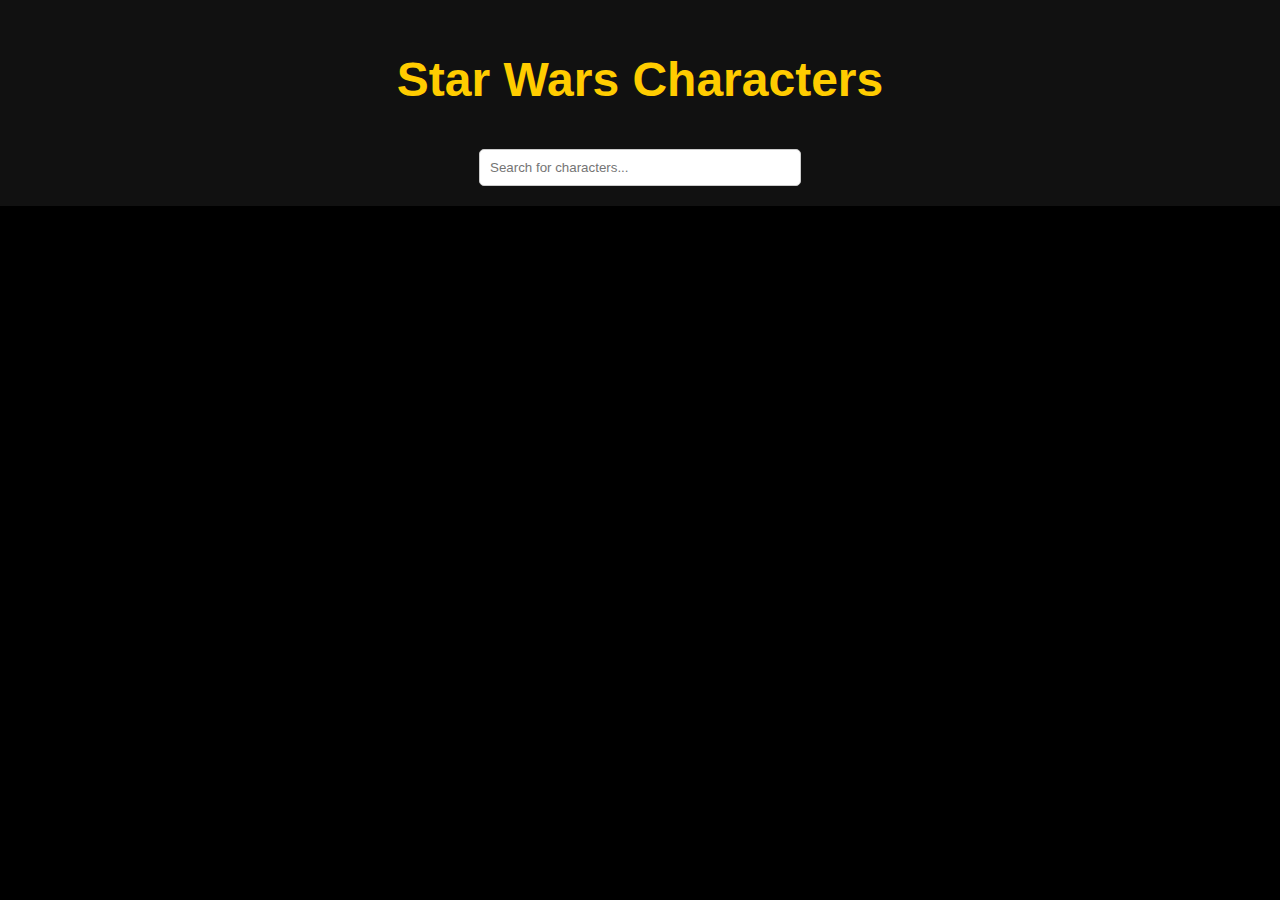
<file: index.html>
<!DOCTYPE html>
<html lang="en">
<head>
  <meta charset="UTF-8">
  <meta name="viewport" content="width=device-width, initial-scale=1.0">
  <title>Star Wars Characters</title>
  <link rel="stylesheet" href="style.css">
</head>
<body>
  <header>
    <h1>Star Wars Characters</h1>
    <input type="text" id="searchBar" placeholder="Search for characters...">
  </header>
  <main id="characterList"></main>
  <script src="script.js"></script>
</body>
</html>
</file>
<file: style.css>
body {
  font-family: Arial, sans-serif;
  margin: 0;
  padding: 0;
  background-color: #000; 
  color: #fff; 
}

header {
  text-align: center;
  padding: 20px;
  background-color: #111; 
  color: #ffcc00;
  font-size: 24px;
}

#searchBar {
  padding: 10px;
  width: 300px;
  margin-top: 10px;
  border-radius: 5px;
  border: 1px solid #ccc;
}

main {
  display: flex;
  flex-wrap: wrap;
  justify-content: center;
  padding: 20px;
  gap: 20px; 
}


.character-card {
  position: relative;
  width: 200px;
  border: 1px solid #444;
  border-radius: 10px;
  overflow: hidden;
  background-color: #222; 
  text-align: center;
  transition: transform 0.3s, box-shadow 0.3s;
}

.character-card img {
  width: 100%;
  height: 300px;
  object-fit: cover;
  border-bottom: 1px solid #444;
}

.character-card h3 {
  margin: 10px 0;
  font-size: 18px;
  color: #ffcc00; 
}

.character-card p {
  margin: 5px 0;
  font-size: 14px;
  color: #ccc; 
}


.character-card:hover {
  transform: scale(1.05); 
  box-shadow: 0 4px 10px rgba(255, 255, 0, 0.6); 
}


.additional-info {
  display: none;  position: absolute;
  bottom: 0;
  left: 0;
  right: 0;
  background-color: rgba(0, 0, 0, 0.8);
  color: white;
  padding: 10px;
  text-align: center;
}

.character-card:hover .additional-info {
  display: block;}
</file>
